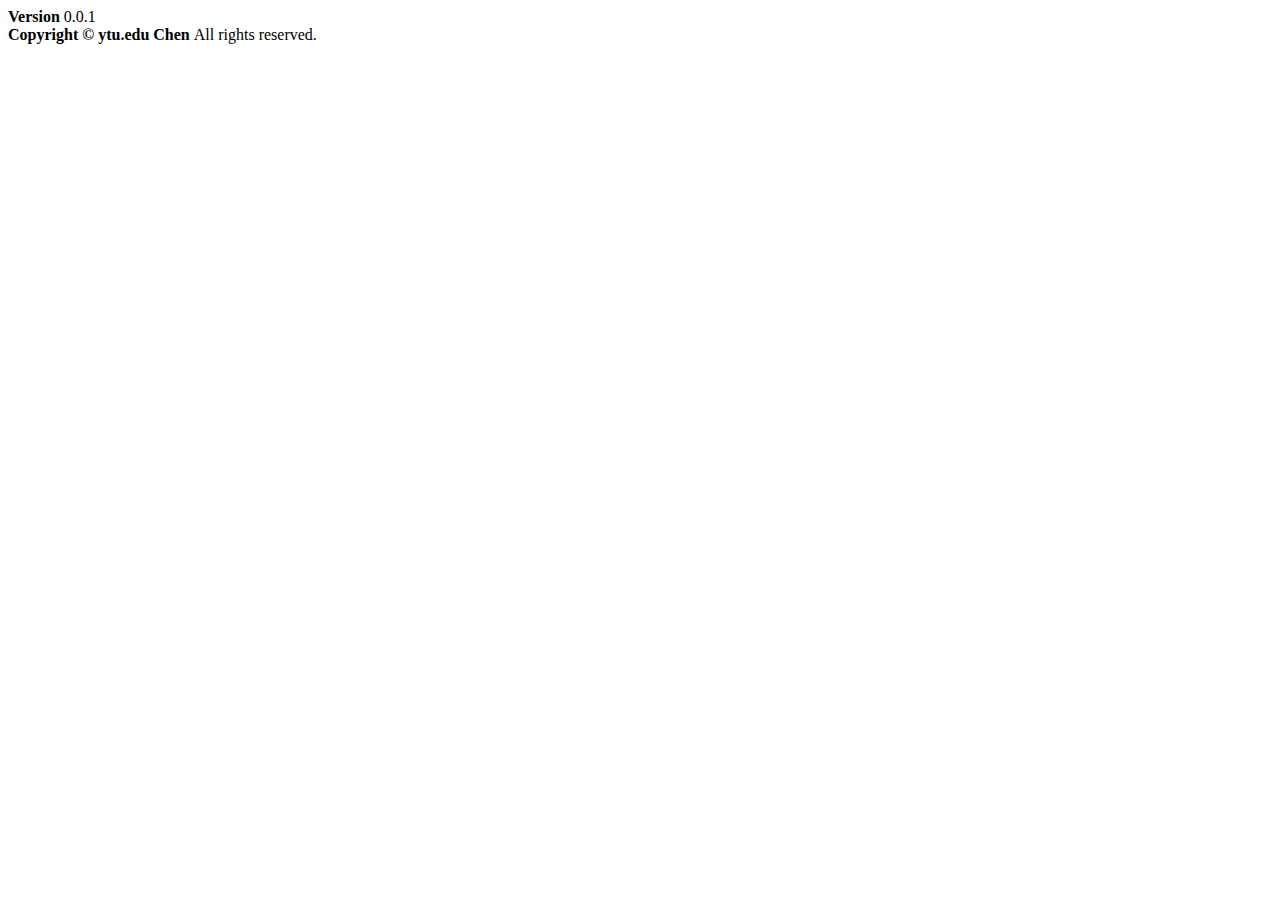
<file: pro/src/main/resources/templates/includes/footer.html>
<!DOCTYPE html>
<html xmlns:th="http://www.thymeleaf.org">
<head>
    <meta charset="UTF-8">
    <title>Title</title>
</head>
<body th:fragment="footer">
<!-- /.content-wrapper -->
<footer class="main-footer">
    <div class="pull-right hidden-xs">
        <b>Version</b> 0.0.1
    </div>
    <strong>Copyright &copy;  ytu.edu Chen </strong> All rights
    reserved.
</footer>
</body>
</html>
</file>
